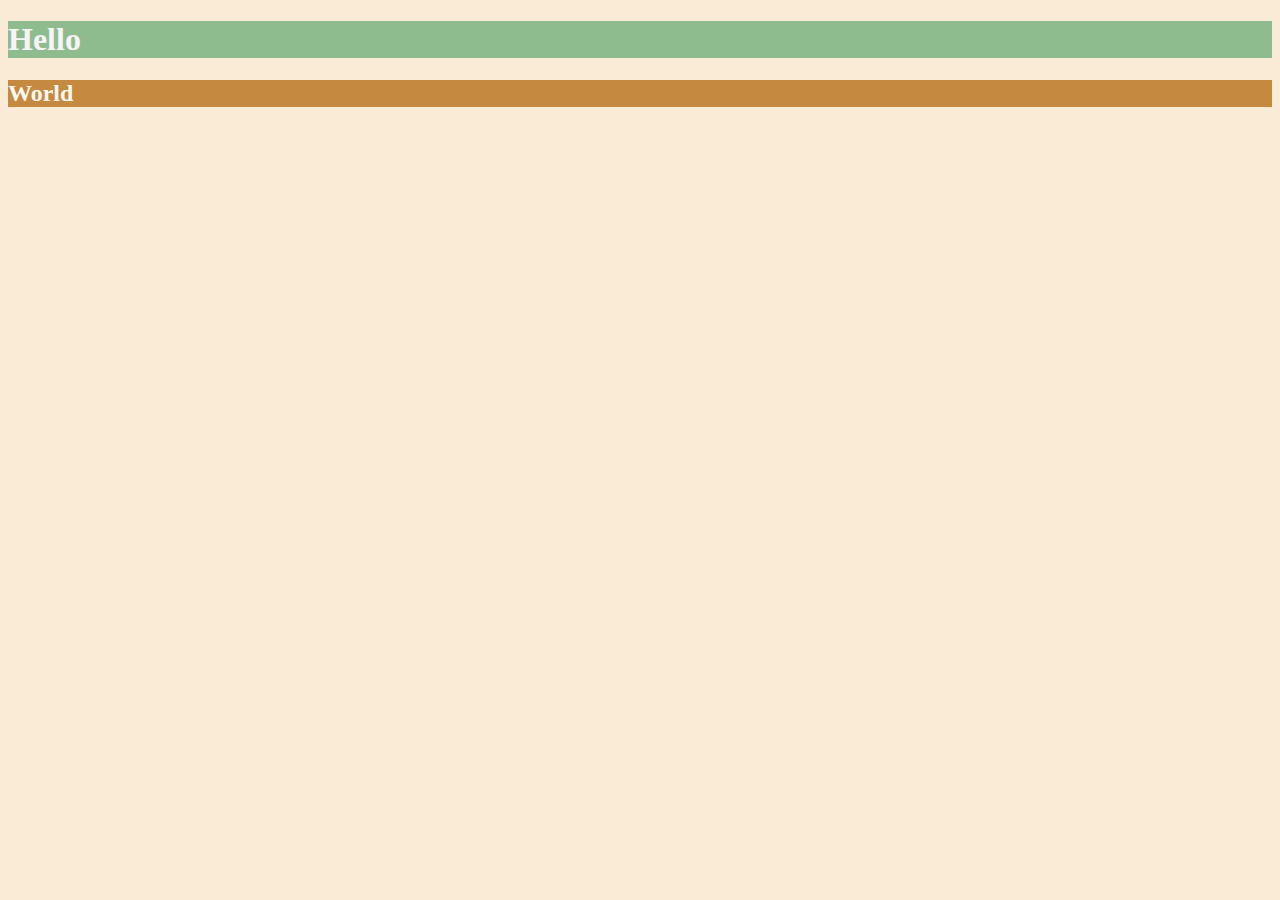
<file: index.html>
<!doctype html>
<html lang="en">
  <head>
    <meta charset="UTF-8" />
    <title>Colors</title>
    <style>
      * {
        background-color: antiquewhite;
      }
      h1 {
        color: whitesmoke;
        background-color: darkseagreen;
      }
      h2 {
        color: #faf8f1;
        background-color: #c58940;
      }
      /* Write your CSS code here. */
      /* 1. Make the background of the webpage "antiquewhite"
    2. Make the h1 "whitesmoke"
    3. Make the background of the h1 "darkseagreen"
    4. Make the h2 #FAF8F1
    5. Make the background of the h2 "#C58940" */
    </style>
  </head>

  <body>
    <h1>Hello</h1>
    <h2>World</h2>
  </body>
</html>
</file>
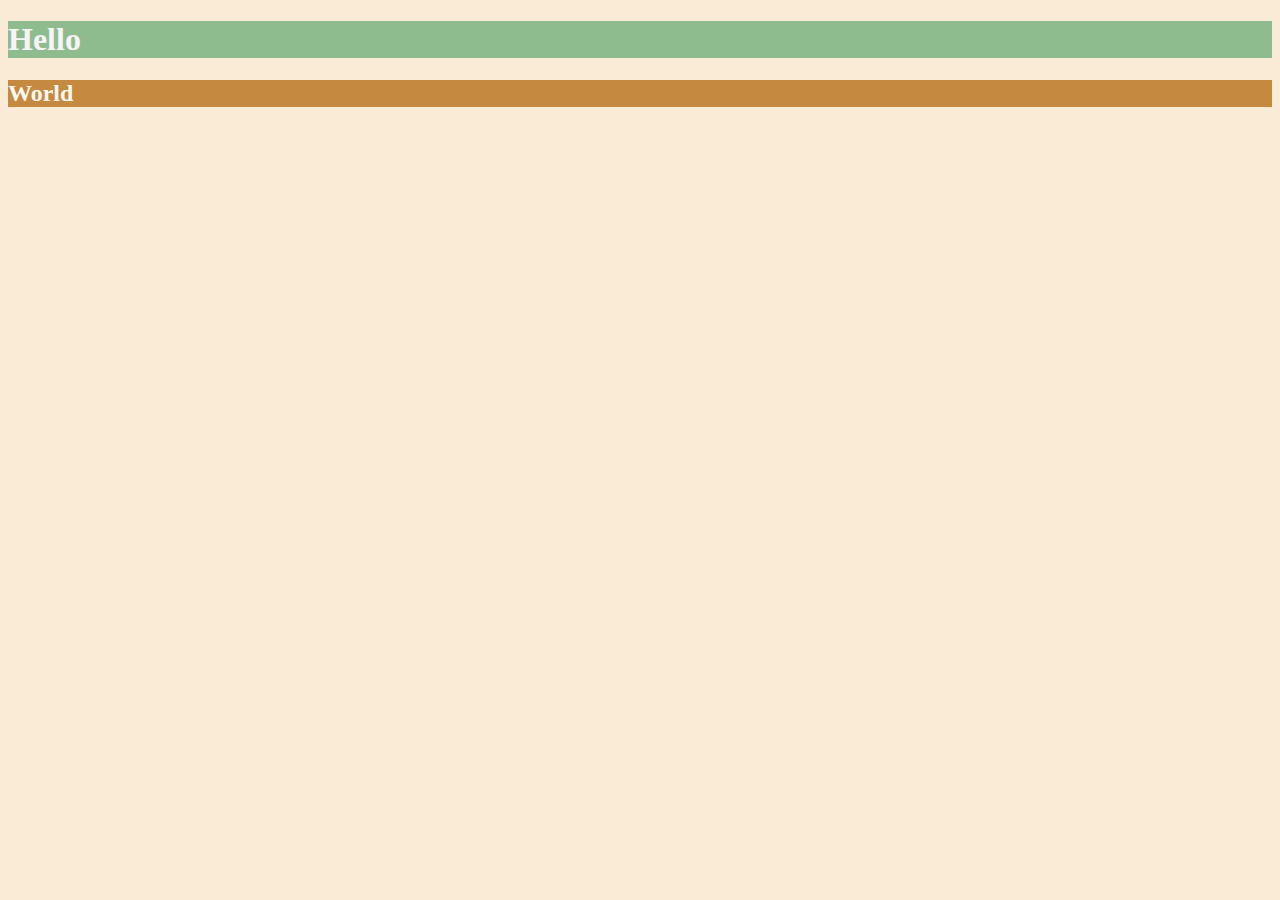
<file: solution.html>
<!DOCTYPE html>
<html lang="en">

<head>
  <meta charset="UTF-8">
  <title>Colors</title>
  <style>
    body {
      background-color: antiquewhite;
    }

    h1 {
      color: whitesmoke;
      background-color: darkseagreen;
    }

    h2 {
      color: #FAF8F1;
      background-color: #C58940;
    }
  </style>
</head>

<body>
  <h1>Hello</h1>
  <h2>World</h2>
</body>

</html>
</file>
